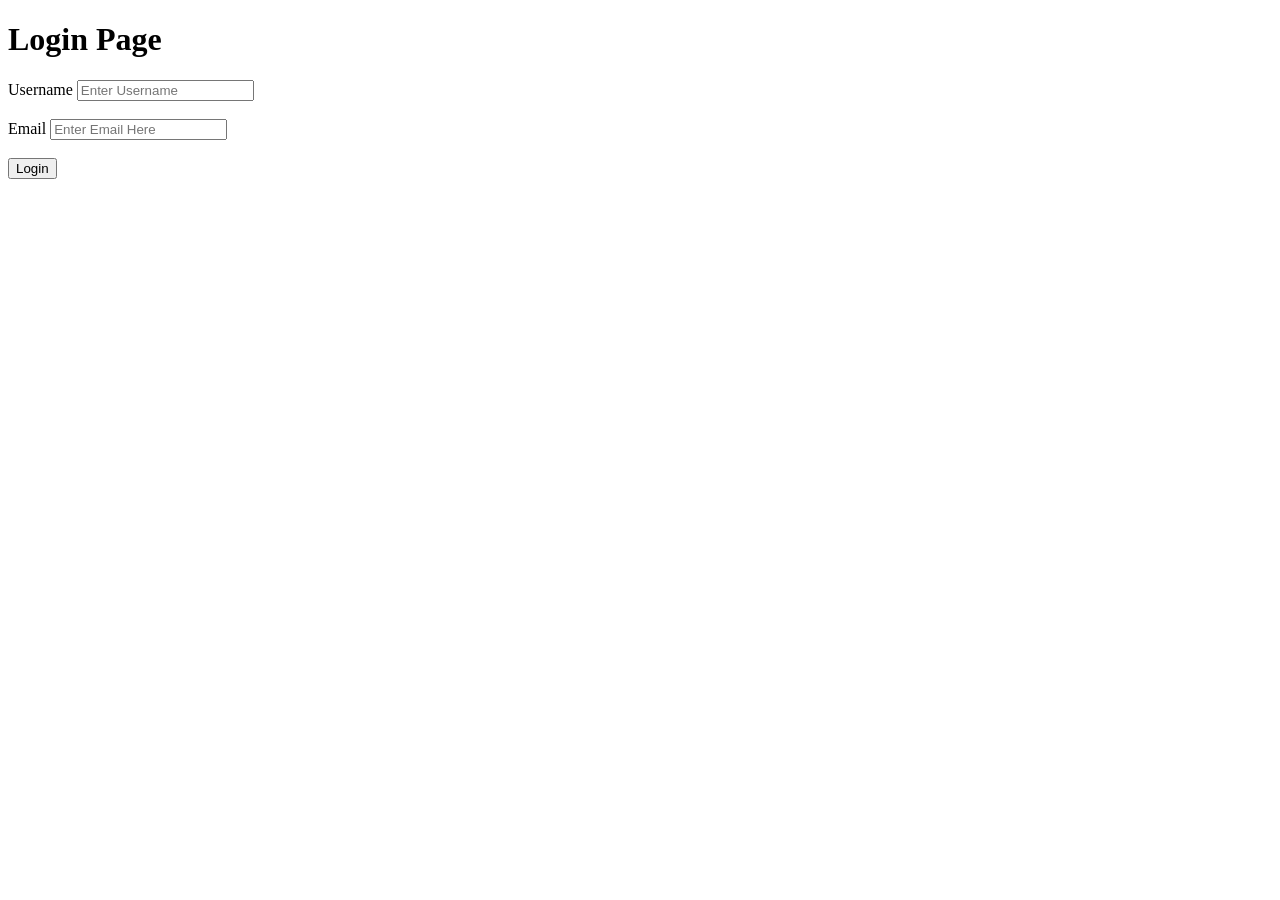
<file: log-in.html>
<!DOCTYPE html>
<html lang="en">
<head>
  <meta charset="UTF-8" />
  <meta name="viewport" content="width=device-width, initial-scale=1.0" />
  <title>Login</title>
</head>
<body>
    <h1>Login Page</h1>
    <form action="#" method="post">
        <label for="username">Username</label>
        <input type="text" name="username" id="username" placeholder="Enter Username"><br><br>
        <label for="Email">Email</label>
        <input type="email" name="email" id="email" placeholder="Enter Email Here"><br><br>
        <button type="submit">Login</button>
    </form>
  
</body>
</html>
</file>
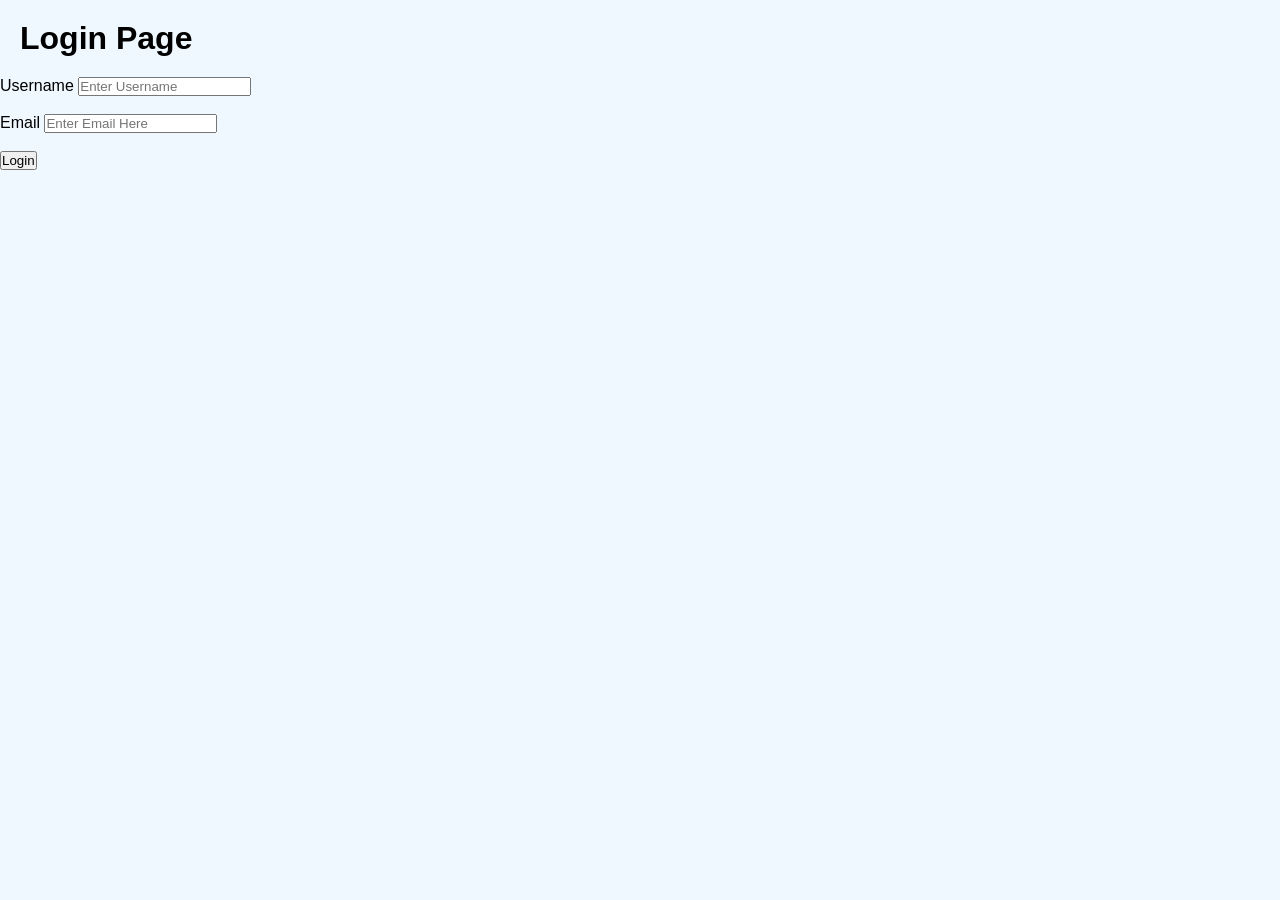
<file: login.html>
<!DOCTYPE html>
<html lang="en">
<head>
  <meta charset="UTF-8" />
  <meta name="viewport" content="width=device-width, initial-scale=1.0" />
  <link rel="stylesheet" href="style.css">
  <title>Login</title>
</head>
<body>
    <h1>Login Page</h1>
    <form action="#" method="post">
        <label for="username">Username</label>
        <input type="text" name="username" id="username" placeholder="Enter Username"><br><br>
        <label for="Email">Email</label>
        <input type="email" name="email" id="email" placeholder="Enter Email Here"><br><br>
        <button type="submit">Login</button>
    </form>
  
</body>
</html>
</file>
<file: style.css>
* {
  box-sizing: border-box;
  margin: 0;
  padding: 0;
  font-family: sans-serif;
}

body {
  background-color: aliceblue;
  display: flex;
  flex-direction: column;
  min-height: 100vh;
}

header {
  display: flex;
  justify-content: space-evenly;
  align-items: center;
  background: rgb(43, 172, 232);
  height: 6vw;
}

main {
  display: flex;
  flex-direction: column;
  flex-wrap: wrap;
  padding: 2rem;
  align-items: start;
}

.logo {
  max-height: 100%;
}

.navbar {
  width: 90%;
  height: 6vw;
}

.navbar-container {
  height: 100%;
  display: flex;
  flex-wrap: wrap;
  justify-content: flex-start;
  align-items: center;
  gap: 2rem;
}

.navbar-container li {
  list-style: none;
  color: white;
  padding: 1rem;
}

.navbar-container li:last-child {
  margin-left: auto;
}

.gallery {
  padding: 2rem;
  display: grid;
  gap: 10px;
  grid-template-columns: repeat(auto-fit, minmax(180px, 1fr));
  align-self: center;
}

.gallery-item {
  width: 100%;
}

.gallery-item img {
  width: 100%;
  height: 100%;
  object-fit: cover;
}

.about,
.description,
.services {
  min-width: 100px;
  display: flex;
  justify-content: center;
  gap: 10px;
}

p {
  padding: 10px;
}

h1 {
  padding: 20px;
}

.about-item,
.description-item,
.service-item {
  border: 2px solid rgb(43, 172, 232);
  /* text-align: center; */
}

footer {
  background-color: rgb(43, 172, 232);
  color: white;
  display: flex;
  flex-direction: column;
  align-items: center;
  justify-content: end;
  gap: 5px;
  padding: 10px;
  margin-top: auto;
}

footer a {
  text-decoration: none;
}

.navbar-container li a {
  text-decoration: none;
  color: white;
}

@media (max-width: 760px) {
  body {
    font-size: 70%;
  }
  .about,
  .description,
  .services {
    flex-wrap: wrap;
  }
  header {
    height: 10vw;
  }

  .navbar {
    width: 95%;
    height: 10vw;
  }

  .navbar-container {
    flex-wrap: nowrap;
    justify-content: space-between;
  }

  .navbar-container li:last-child {
    margin-right: 1rem;
  }

  .navbar-container li {
    padding: 0.5rem;
  }
}
</file>
